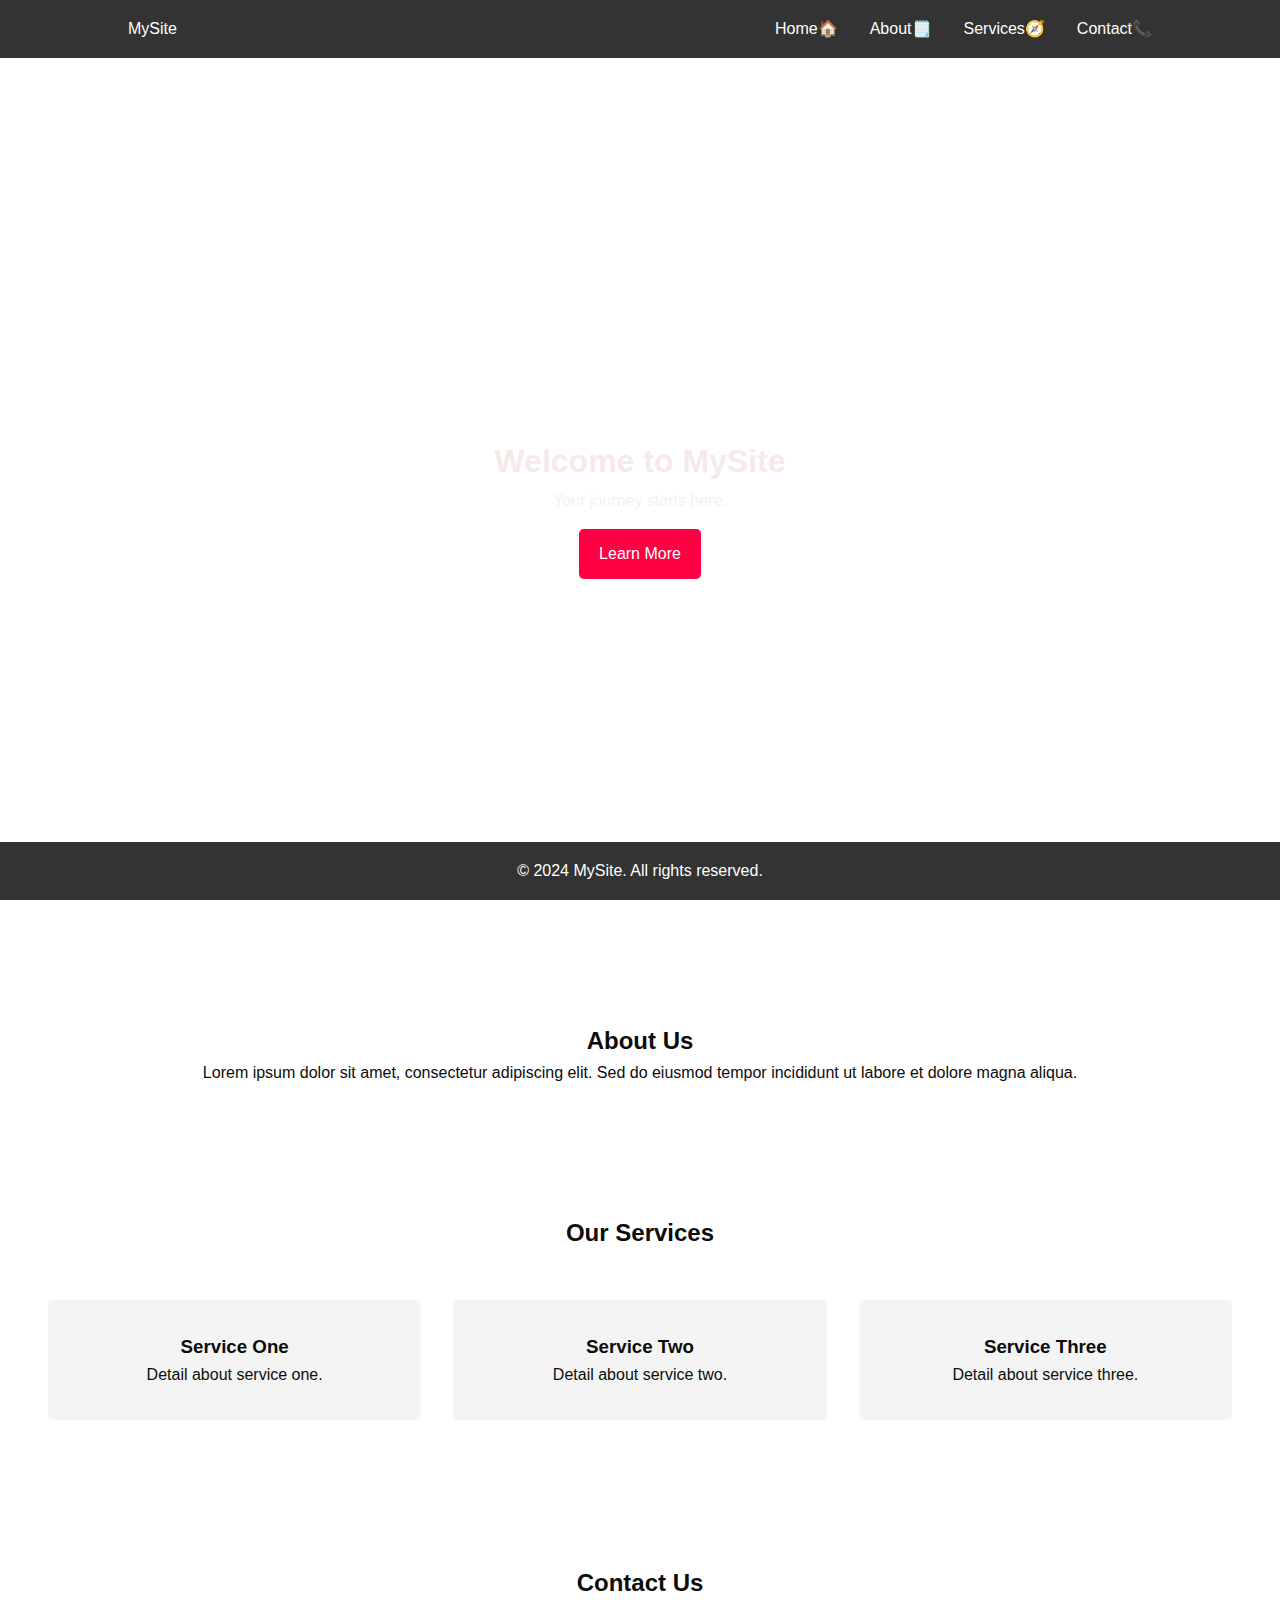
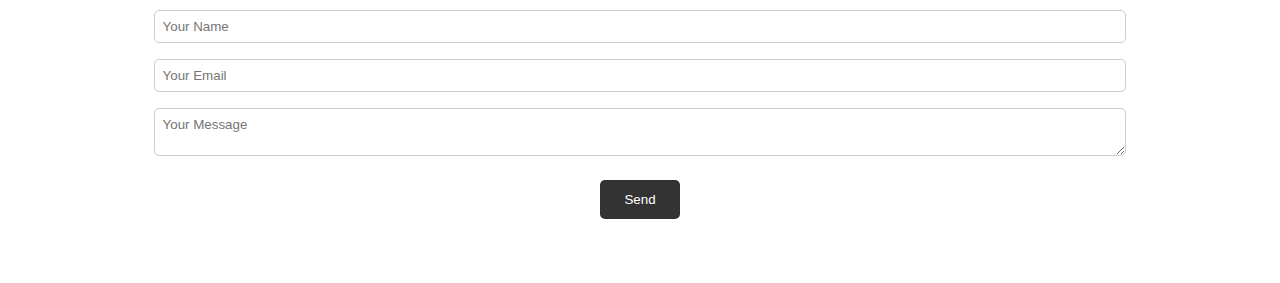
<file: index.html>
<!DOCTYPE html>
<html lang="en">
<head>
    <meta charset="UTF-8">
    <meta name="viewport" content="width=device-width, initial-scale=1.0">
    <title>Responsive Landing Page</title>
    <link rel="stylesheet" href="index.css">
</head>
<body>
    <header>
        <nav>
            <div class="logo">MySite</div>
            <ul class="nav-links">
                <li><a href="#home">Home🏠</a></li>
                <li><a href="#about">About🗒️</a></li>
                <li><a href="#services">Services🧭</a></li>
                <li><a href="#contact">Contact📞</a></li>
            </ul>
        </nav>
    </header>
    <section id="home" class="hero">
        <div class="hero-content">
            <h1 style="color: rgb(245, 233, 233);">Welcome to MySite</h1>
            <p style="color: rgb(246, 240, 240);" >Your journey starts here.</p>
            <a href="#about" class="btn">Learn More</a>
        </div>
    </section>
    <section id="about" class="content-section">
        <h2>About Us</h2>
        <p>Lorem ipsum dolor sit amet, consectetur adipiscing elit. Sed do eiusmod tempor incididunt ut labore et dolore magna aliqua.</p>
    </section>
    <section id="services" class="content-section">
        <h2>Our Services</h2>
        <div class="service-cards">
            <div class="card">
                <h3>Service One</h3>
                <p>Detail about service one.</p>
            </div>
            <div class="card">
                <h3>Service Two</h3>
                <p>Detail about service two.</p>
            </div>
            <div class="card">
                <h3>Service Three</h3>
                <p>Detail about service three.</p>
            </div>
        </div>
    </section>
    <section id="contact" class="content-section">
        <h2>Contact Us</h2>
        <form action="#">
            <input type="text" placeholder="Your Name" required>
            <input type="email" placeholder="Your Email" required>
            <textarea placeholder="Your Message" required></textarea>
            <button type="submit">Send</button>
        </form>
    </section>
    <footer>
        <p>&copy; 2024 MySite. All rights reserved.</p>
    </footer>
</body>
</html>
</file>
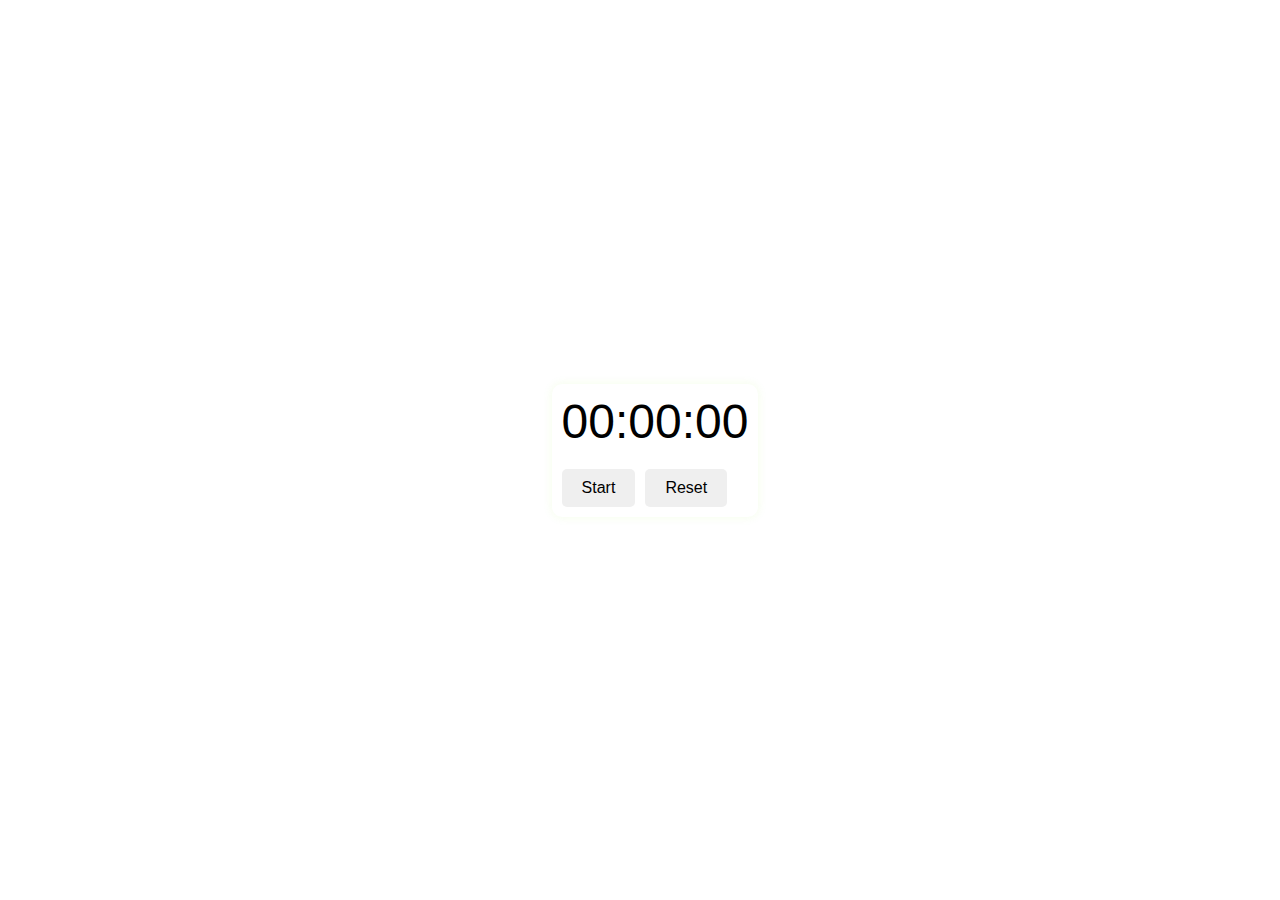
<file: PRODIGY_TrackCode_02/index.html>
<!DOCTYPE html>
<html lang="en">
<head>
    <meta charset="UTF-8">
    <meta name="viewport" content="width=device-width, initial-scale=1.0">
    <title>Stopwatch</title>
    <link rel="stylesheet" href="index.css">
</head>
<body>
    
    <div class="stopwatch">
       
        <div id="display" class="display">00:00:00</div>
        <div class="buttons">
            <button id="startStopBtn">Start</button>
            <button id="resetBtn">Reset</button>
        </div>
    </div>

    <script src="index.js"></script>
</body>
</html>
</file>
<file: index.css>
* {
    margin: 0;
    padding: 0;
    box-sizing: border-box;
    font-family: Arial, sans-serif;
   
}

body {
    line-height: 1.6;
    background-image: url("https://slidescorner.com/wp-content/uploads/2023/03/01-Baby-Blue-Pastel-Plain-Background-Wallpaper-by-SlidesCorner.com_-1-1024x576.jpg");
    color: rgb(12, 12, 12);
}

header {
    background: #333;
    color: #fff;
    padding: 1rem 0;
}

header nav {
    display: flex;
    justify-content: space-between;
    align-items: center;
    width: 80%;
    margin: auto;
}

.nav-links {
    list-style: none;
    display: flex;
}

.nav-links li {
    margin-left: 2rem;
}

.nav-links a {
    color: #fff;
    text-decoration: none;
    font-size: 1rem;
}

.hero {
    background: url('https://ewm.swiss/application/files/4915/8688/0364/6_UX_Design_Elements_to_Include_for_a_Powerful_Web_Design_-_EWM_SA_.jpg') no-repeat center center/cover;
    height: 100vh;
    color: #fff;
    display: flex;
    justify-content: center;
    align-items: center;
    text-align: center;
}

.hero-content {
    max-width: 600px;
}

.btn {
    display: inline-block;
    padding: 0.75rem 1.25rem;
    margin-top: 1rem;
    border: none;
    background: #f04;
    color: #fff;
    text-decoration: none;
    border-radius: 5px;
}

.content-section {
    padding: 4rem 2rem;
    text-align: center;
}

.service-cards {
    display: flex;
    justify-content: space-around;
    margin-top: 2rem;
}

.card {
    background: #f4f4f4;
    padding: 2rem;
    margin: 1rem;
    flex: 1;
    border-radius: 5px;
    transition: transform 0.2s;
}

.card:hover {
    transform: translateY(-10px);
}

form {
    display: flex;
    flex-direction: column;
    align-items: center;
}

form input, form textarea {
    width: 80%;
    padding: 0.5rem;
    margin: 0.5rem 0;
    border: 1px solid #ccc;
    border-radius: 5px;
}

form button {
    padding: 0.75rem 1.5rem;
    border: none;
    background: #333;
    color: #fff;
    cursor: pointer;
    border-radius: 5px;
    margin-top: 1rem;
}

footer {
    background: #333;
    color: #fff;
    text-align: center;
    padding: 1rem 0;
    position: absolute;
    width: 100%;
    bottom: 0;
}

/* Responsive Styles */
@media (max-width: 768px) {
    .nav-links {
        flex-direction: column;
    }

    .service-cards {
        flex-direction: column;
    }
}

@media (max-width: 600px) {
    .hero-content h1 {
        font-size: 2rem;
    }

    .btn {
        font-size: 0.875rem;
        padding: 0.5rem 1rem;
    }

    .service-cards {
        margin-top: 1rem;
    }

    .card {
        margin: 1rem 0;
    }
}
</file>
<file: PRODIGY_TrackCode_02/index.css>
body {
    display: flex;
    justify-content: center;
    align-items: center;
    height: 100vh;
    margin: 0;
    font-family: Arial, sans-serif;
    background-image: url("https://preview.redd.it/people-really-dont-like-the-gojos-domain-expansion-scene-or-v0-f9eayzxeftpb1.png?width=1280&format=png&auto=webp&s=f1dc287cfb9b96c46ad24a7ad9e1dcb585526a04");

}

.stopwatch {
    margin-left: 30px;
    text-align: center;
    background-image: url("https://preview.redd.it/ordered-my-contacts-for-gojo-cosplay-ill-post-update-soon-v0-1z84743x2ni81.jpg?width=370&format=pjpg&auto=webp&s=87e1be8f239919c7d815b09769792b4609263498");
    padding: 10px;
    border-radius: 10px;
    box-shadow: 0 0 10px rgba(142, 236, 34, 0.1);
  
}

.display {
    font-size: 3rem;
    margin-bottom: 20px;
    
}

.buttons {
    display: flex;
    gap: 10px;
   
}

button {
    padding: 10px 20px;
    font-size: 1rem;
    border: none;
    border-radius: 5px;
    cursor: pointer;
    transition: background-color 0.3s;
}

button:hover {
    background-color: #ddd;
}
</file>
